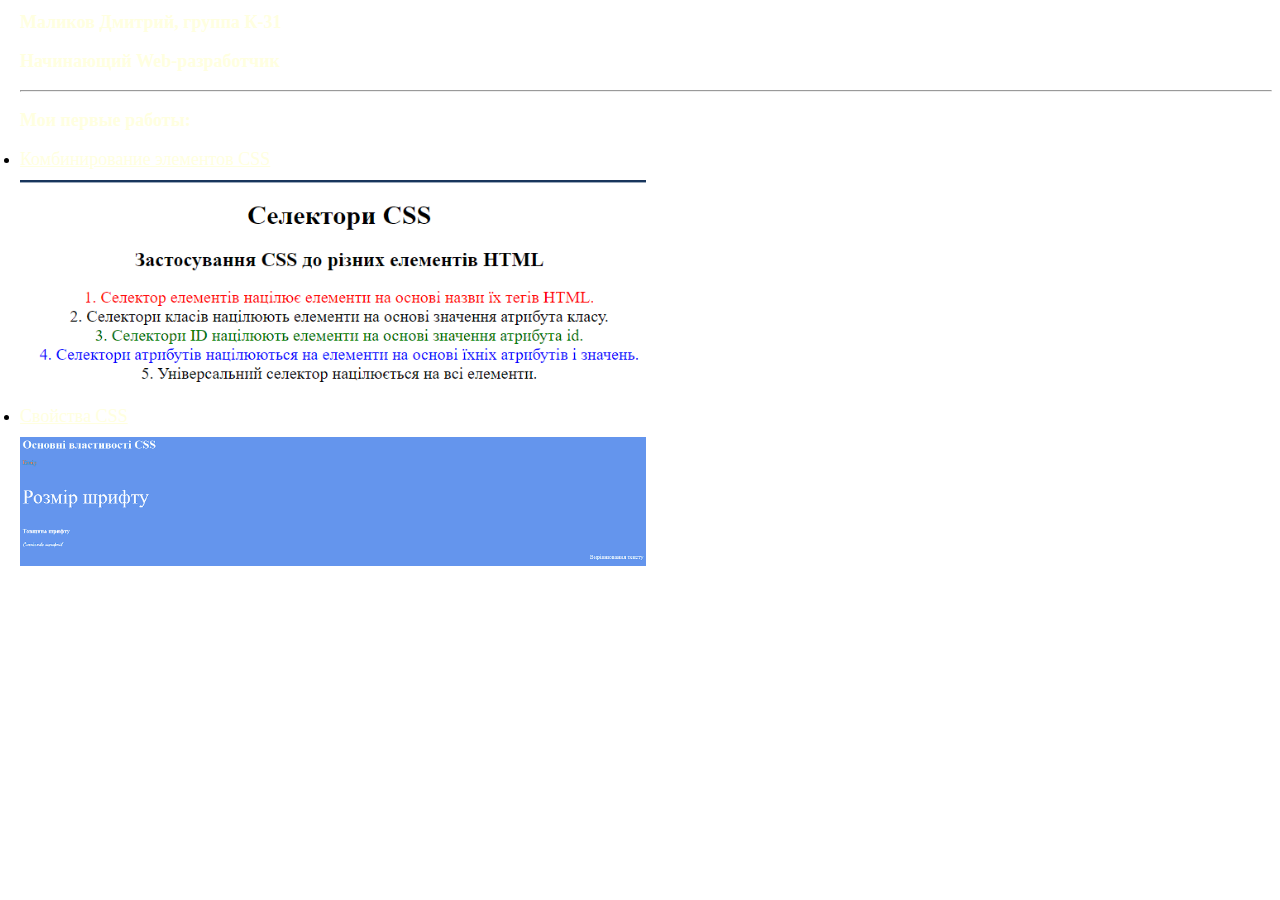
<file: index.html>
<!DOCTYPE html>
<html>
<head>
	<meta charset="utf-8">
	<meta name="viewport" content="width=device-width, initial-scale=1">
	<title>Моё портфолио</title>
	<link rel="stylesheet" href="css/index.css">
</head>
<body>
	<h1>Маликов Дмитрий, группа К-31</h1>
	<h3>Начинающий Web-разработчик</h3>
	<hr>
	<h3>Мои первые работы:</h3>
		<li><a href="public/LR6.html">Комбинирование элементов CSS</a></li>
		<img src="img/LR6.png">
		<li><a href="public/LR7.html">Свойства СSS</a></li>
		<img src="img/LR7.png">
</body>
</html>
</file>
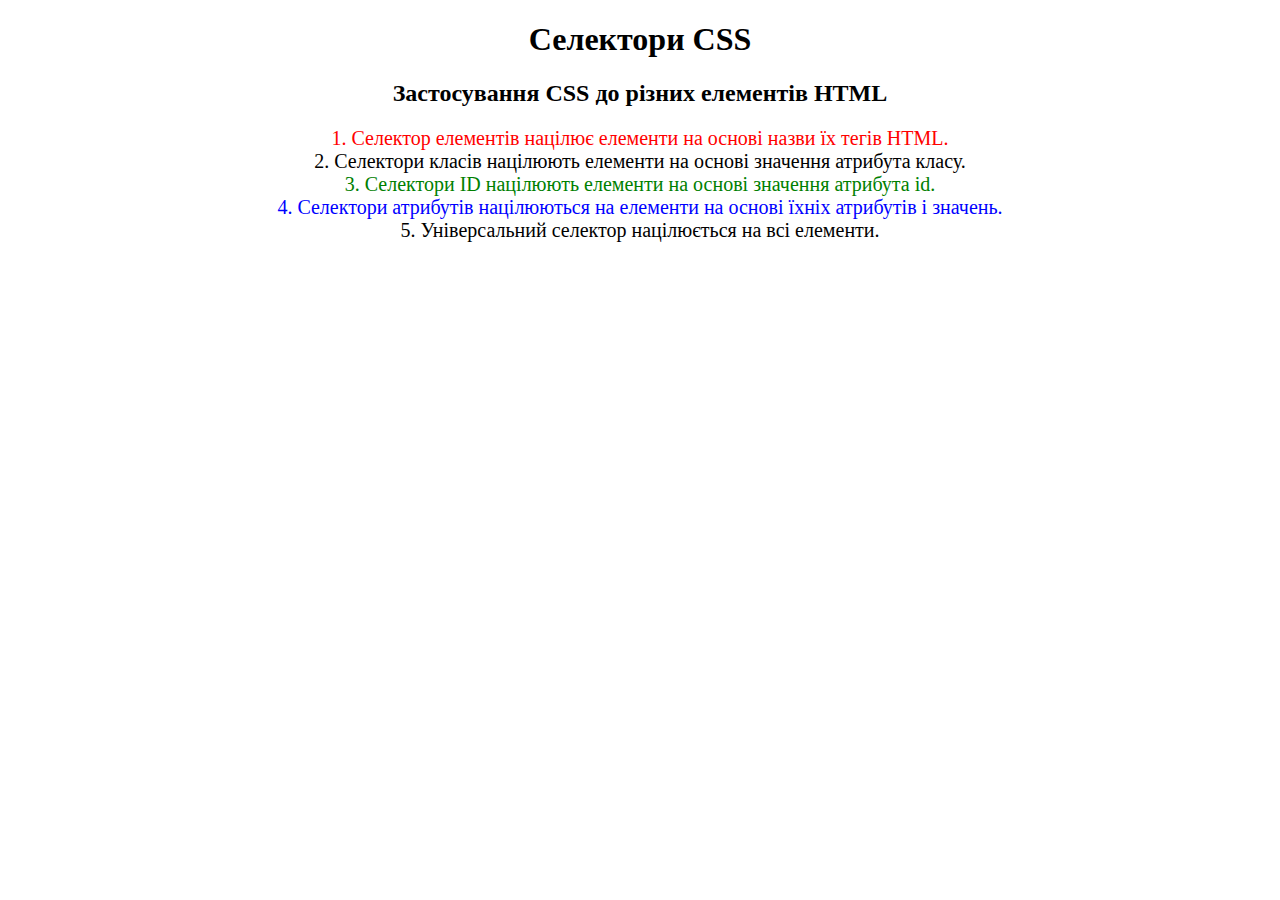
<file: public/LR6.html>
<!DOCTYPE html>
<html lang="ua">

<head>
  <meta charset="UTF-8">
  <title>Комбінування елементів CSS</title>
  <link rel="stylesheet" href="css/style.css" />
</head>

<body>
  <h1>Селектори CSS</h1>
  <h2>Застосування CSS до різних елементів HTML</h2>
  <!-- TODO 1: Встановіть CSS стиль "color: red;" для всіх тегів <p> -->
  <p class="note">1. Селектор елементів націлює елементи на основі назви їх тегів HTML.</p>

  <ol>
    <!-- TODO 2: Встановіть CSS для всіх елементів із класом "note" на "font-size: 20px;" -->
    <li class="note" value="2">Селектори класів націлюють елементи на основі значення атрибута класу.</li>

    <!-- TODO 3: Встановіть CSS для елемента з id(ідентифікатором) "id-selector-demo" на "color: green;" -->
    <li class="note" id="id-selector-demo" value="3">Селектори ID націлюють елементи на основі значення атрибута id.</li>

    <!-- TODO 4: Встановіть CSS для елементів li, які мають атрибут "value" зі значенням "4", та додайте стиль "color: blue;" -->
    <li class="note" value="4">Селектори атрибутів націлюються на елементи на основі їхніх атрибутів і значень.</li>

    <!-- TODO 5: Встановіть для всіх елементів "text-align: center;" -->
    <li class="note" value="5">Універсальний селектор націлюється на всі елементи.</li>
  </ol>
</body>

</html>
</file>
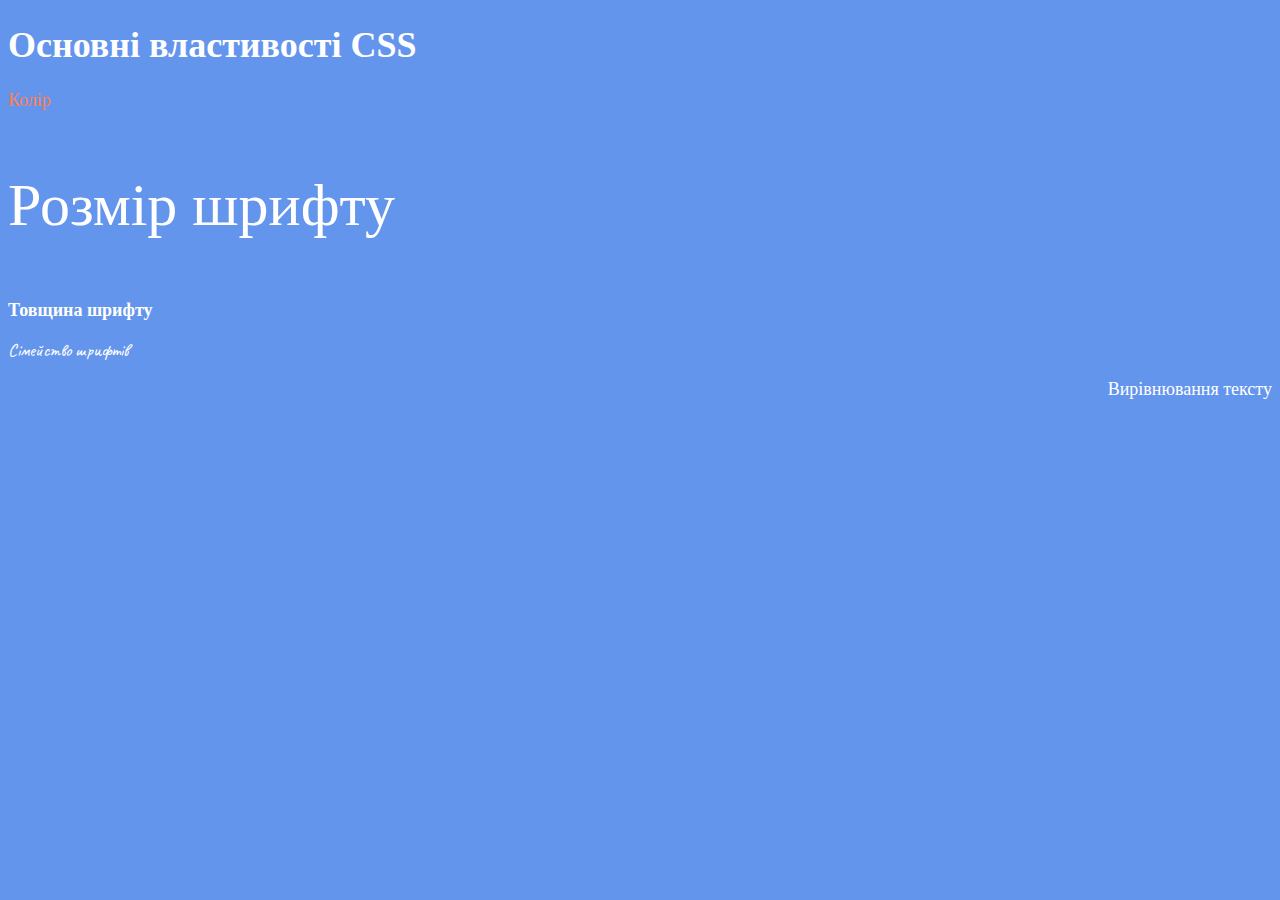
<file: public/LR7.html>
<!DOCTYPE html>
<html lang="ua">

<head>
  <meta charset="UTF-8">
  <title>Властивості CSS</title>
  <link rel="preconnect" href="https://fonts.googleapis.com">
    <link rel="preconnect" href="https://fonts.gstatic.com" crossorigin>
    <link href="https://fonts.googleapis.com/css2?family=Caveat&display=swap" rel="stylesheet">
  <style>
    body {
      background-color: cornflowerblue;
      color: white;
      font-size: 18px;
    }

    /* Не змінюйте CSS вище, додайте свої CSS стилі нижче */

    html {
      font-size: 30px;
    }

  </style>
</head>

<body>
  <h1>Основні властивості CSS</h1>
  <p style="color: coral;">Колір</p>
  <p style="font-size: 2rem;">Розмір шрифту</p>
  <p style="font-weight: 900;">Товщина шрифту</p>
  <p style="font-family: 'Caveat'">Сімейство шрифтів</p>
  <p style="text-align: right;">Вирівнювання тексту</p>

  <!-- TODOs
  1. Змініть колір (color) параграфу <p>Колір</p> на "coral".
  2. Змініть розмір шрифту (font size) для параграфа <p>Розмір шрифту</p> на 2-кратний розмір основного шрифту (2rem).
  3. Змініть товщину шрифту (font weight) у параграфі <p>Товщина шрифту</p> на 900.
  4. Змініть сімейство шрифтів (font family) для параграфа <p>Сімейство шрифтів</p> на Google шрифт Caveat зі звичайною товщиною шрифту (400).
  Посилання: https://fonts.google.com/specimen/Caveat
  5. Установіть вирівнювання тексу для <p>Вирівнювання тексту</p> за правим краєм.
  6. Змініть розмір шрифту (font size) для кореневого елемента (html) до 30 пікселів -->
</body>

</html>
</file>
<file: css/index.css>
body {
    background-image: url('https://media1.giphy.com/media/RgZFvGuI4OxLjuSvRF/giphy.gif?cid=ecf05e47kmlf7diyzyi6ixiezgv4hfq8ylbbofh1kkxcqng8&ep=v1_gifs_search&rid=giphy.gif&ct=g');
    background-size: cover;
    margin-left: 20px;
}

a, h1, h3 {
    font-size: 18px;
    color: #FFFFE0;
}

img {
    width: 50%;
    height: 50%;
    margin-top: 10px;
    margin-bottom: 10px;
}
</file>
<file: public/css/style.css>
ol {
  margin-left: -40px;
  margin-top: -20px;
  list-style-position: inside;
}

/* Напишіть свій CSS нижче, не змінюйте правила зверху. */

p {
  color: red;
}

.note {
  font-size: 20px;
}

#id-selector-demo {
  color: green;
}

li[value="4"] {
  color: blue;
}

* {
  text-align: center;
}
</file>
